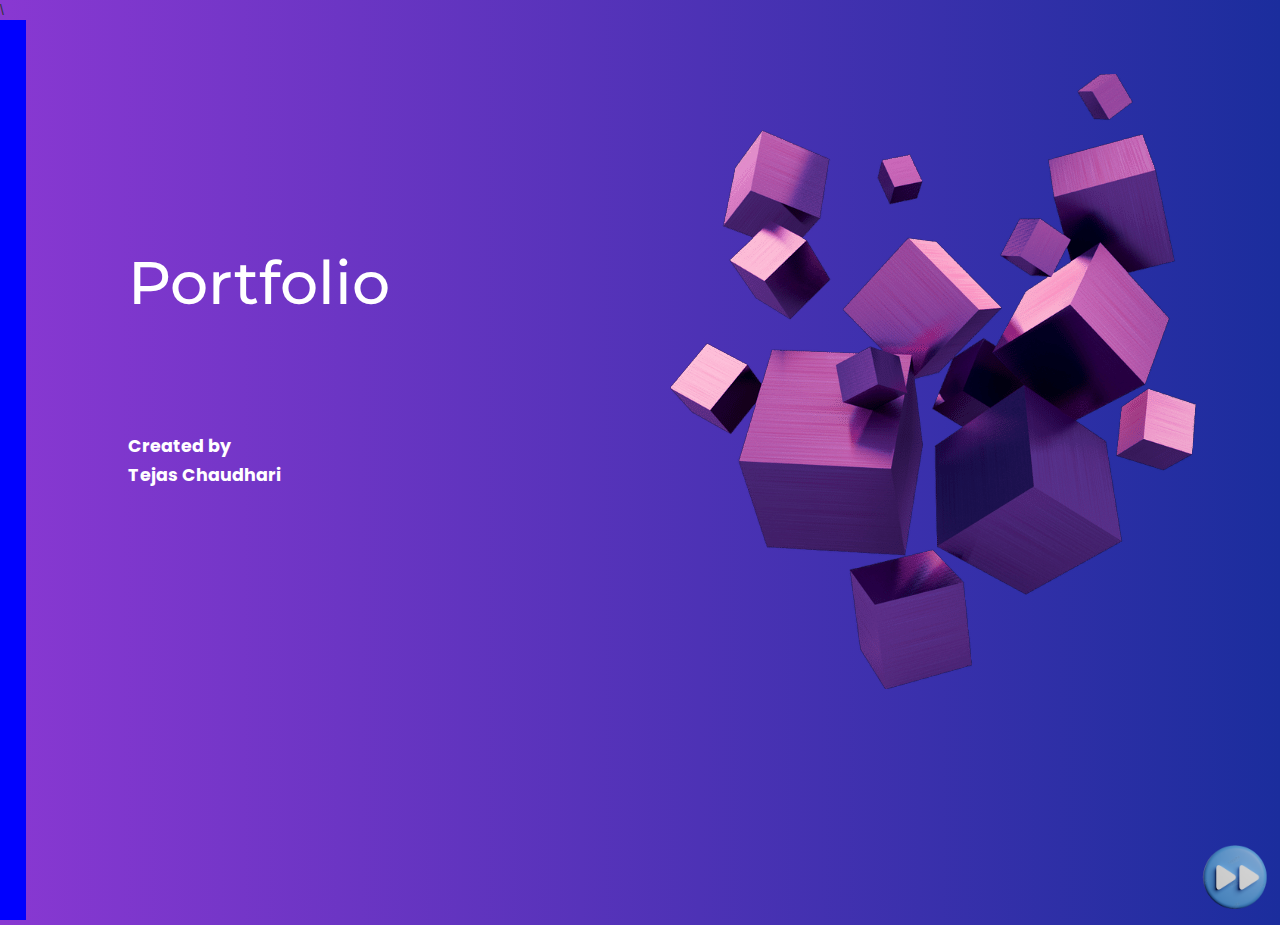
<file: index.html>
<!DOCTYPE html>
<html lang="en">

<head>
	<meta charset="UTF-8">
	<meta name="viewport" content="width=device-width, initial-scale=1.0">
	<link rel="preconnect" href="https://fonts.googleapis.com">
	<link rel="preconnect" href="https://fonts.gstatic.com" crossorigin>
	<link href="https://fonts.googleapis.com/css2?family=Montserrat:wght@700&family=Poppins&display=swap"
		rel="stylesheet">
	<title>Document</title>
	<link rel="stylesheet" href="style.css">
	<link rel="stylesheet" href="menu.css">\

	<script src="https://ajax.googleapis.com/ajax/libs/jquery/1.11.3/jquery.min.js"></script>
	<script src="https://maxcdn.bootstrapcdn.com/bootstrap/3.3.5/js/bootstrap.min.js"></script>

	<script src="script.js"></script>

</head>
<script>
	function redirectMobileHandler() {
    const width = Math.max(document.clientWidth || 0, window.innerWidth || 0);
    if(width < 1000) {
      window.location = 'mobile.html';
    }
  }
  
  window.onload = redirectMobileHandler();
  window.onresize = () => redirectMobileHandler();
</script>

<body data-spy="scroll" data-offset="0" data-target="#myNavbar">
	<div class="sidenav" id="sidenav" onclick="showSide()">
		<div class="side-conts" id="side-conts">
			<ul style="list-style-type:none;">
				<li><a href="index.html">Home</a></li>
				<li><a href="p2.html">About us</a></li>
				<li><a href="p3.html">Education</a></li>
				<li><a href="p4.html">Projects</a></li>
				<li><a href="blog.html">Contact</a></li>
			</ul>
		</div>
	</div>

	<div id="myPageContent" class="container-fluid">
		<section id="title">
			<a class="next" href="p2.html">
				<img class="next-img" src="img/next.png" alt="">
			</a>
			<div class="row">
				<div class="main-h1 col-lg-6">
					<h1 class="main-h1">Portfolio</h1>
					<div class="created-by">
						<h4>
							Created by
						</h4>
						<h4 style="font-weight: bold;">
							Tejas Chaudhari
						</h4>
					</div>
				</div>
				<div class="col-lg-6">
					<img src="img/blocks.png" alt="">
				</div>
			</div>

		</section>
	</div>

</body>


</html>
</file>
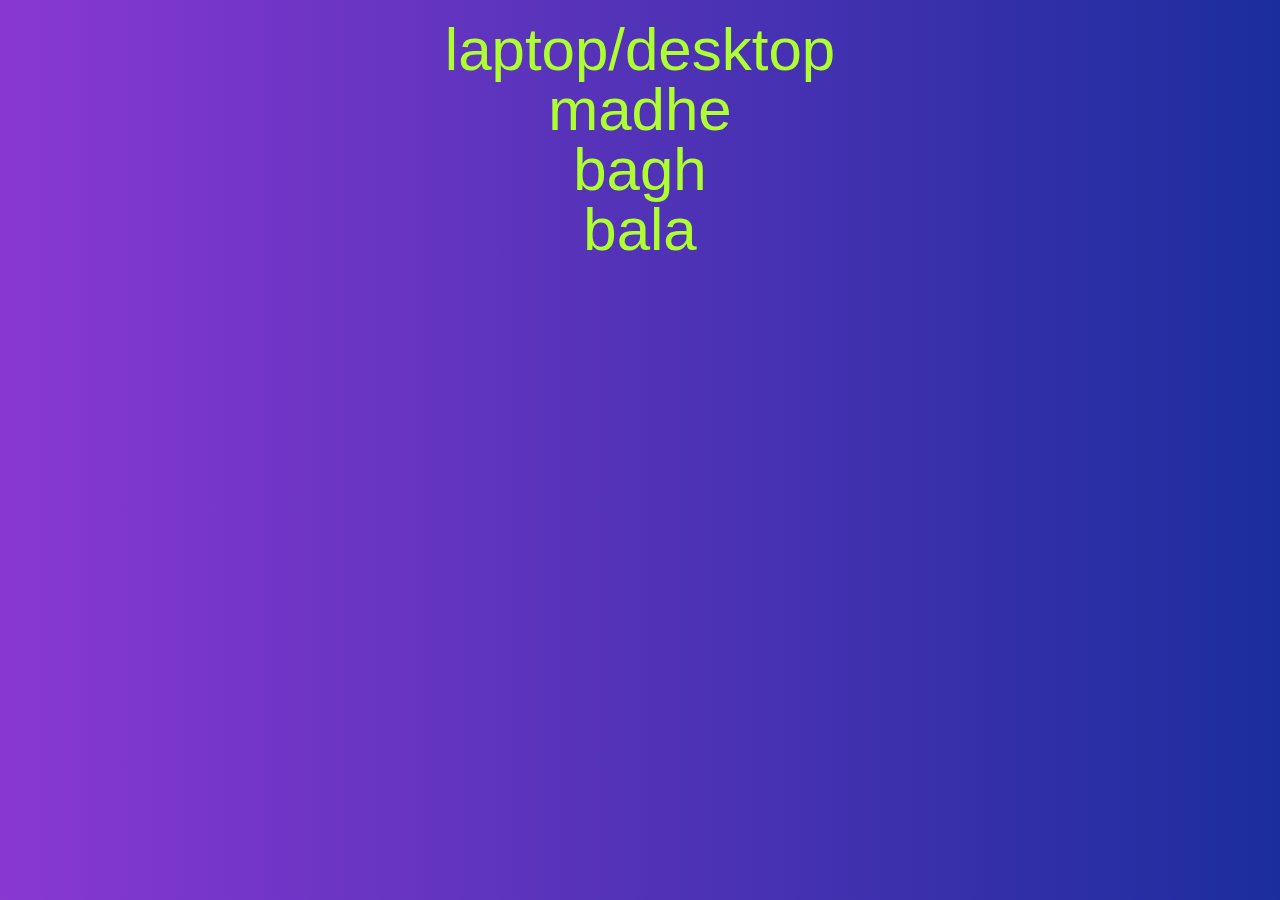
<file: mobile.html>
<!DOCTYPE html>
<html lang="en">

<head>
    <meta charset="UTF-8">
    <meta name="viewport" content="width=device-width, initial-scale=1.0">
    <link rel="stylesheet" href="style.css">
    <title>Document</title>
</head>

<body>
    <div class="mobile">
        <h1>
            laptop/desktop <br>
            madhe <br>
            bagh <br>
            bala <br>
        </h1>
    </div>
</body>

</html>
</file>
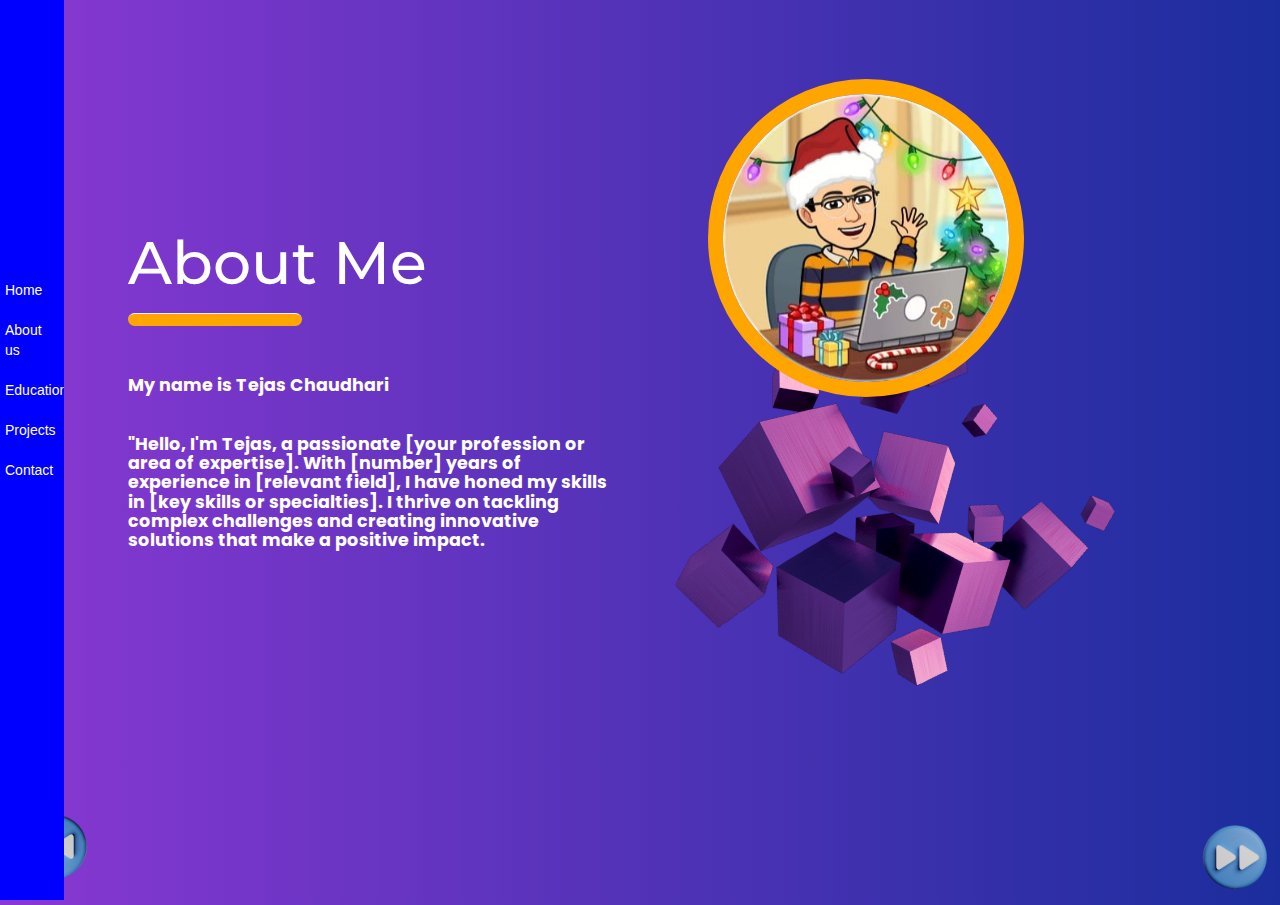
<file: p2.html>
<!DOCTYPE html>
<html lang="en">

<head>
	<meta charset="UTF-8">
	<meta name="viewport" content="width=device-width, initial-scale=1.0">
	<link rel="preconnect" href="https://fonts.googleapis.com">
	<link rel="preconnect" href="https://fonts.gstatic.com" crossorigin>
	<link href="https://fonts.googleapis.com/css2?family=Montserrat:wght@700&family=Poppins&display=swap"
		rel="stylesheet">
	<title>Document</title>
	<link rel="stylesheet" href="style.css">
	<link rel="stylesheet" href="menu.css">

</head>

<body data-spy="scroll" data-offset="0" data-target="#myNavbar">
	<div class="sidenav" id="sidenav" onclick="showSide()">
		<div class="side-conts" id="side-conts">
			<ul style="list-style-type:none;">
				<li><a href="index.html">Home</a></li>
				<li><a href="p2.html">About us</a></li>
				<li><a href="p3.html">Education</a></li>
				<li><a href="p4.html">Projects</a></li>
				<li><a href="blog.html">Contact</a></li>
			</ul>
		</div>
	</div>
	<div id="myPageContent" class="container-fluid">
		<section id="aboutme">
			<a class="next" href="p3.html">
				<img class="next-img" src="img/next.png" alt="">
			</a>
			<a class="prev" href="index.html">
				<img class="next-img" src="img/next.png" alt="">
			</a>
			<div class="row">
				<div class="main-h1 col-lg-6">
					<h1 class="main-h1">About Me</h1>
					<hr>
						<br>
						<h4>My name is Tejas Chaudhari</h4>
						<br>
						<h4> "Hello, I'm Tejas, a passionate [your profession or area of expertise]. With [number] years of experience in [relevant field], I have honed my skills in [key skills or specialties]. I thrive on tackling complex challenges and creating innovative solutions that make a positive impact.</h4>
				</div>

				<div class="col-lg-6">
					<img class="dp" src="img/me.jpg" alt="">
					<img class="blocks2" src="img/blocks.png" alt="">

				</div>
				
				

			</div>

		</section>
	</div>

</body>
<script src="https://ajax.googleapis.com/ajax/libs/jquery/1.11.3/jquery.min.js"></script>
<script src="https://maxcdn.bootstrapcdn.com/bootstrap/3.3.5/js/bootstrap.min.js"></script>

</html>
</file>
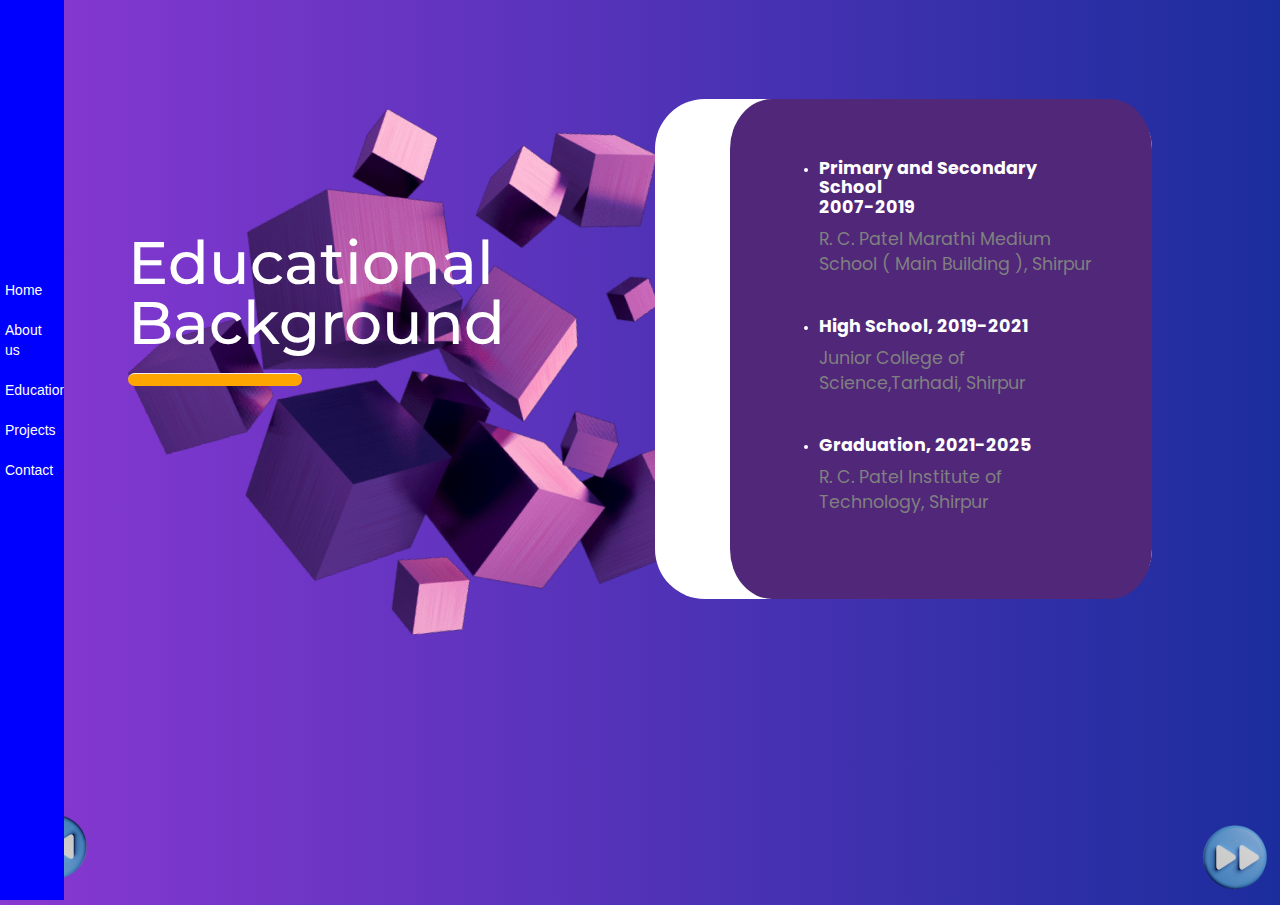
<file: p3.html>
<!DOCTYPE html>
<html lang="en">

<head>
	<meta charset="UTF-8">
	<meta name="viewport" content="width=device-width, initial-scale=1.0">
	<link rel="preconnect" href="https://fonts.googleapis.com">
	<link rel="preconnect" href="https://fonts.gstatic.com" crossorigin>
	<link href="https://fonts.googleapis.com/css2?family=Montserrat:wght@700&family=Poppins&display=swap"
		rel="stylesheet">
	<title>Document</title>
	<link rel="stylesheet" href="style.css">
	<link rel="stylesheet" href="menu.css">

</head>

<body data-spy="scroll" data-offset="0" data-target="#myNavbar">
	<div class="sidenav" id="sidenav" onclick="showSide()">
		<div class="side-conts" id="side-conts">
			<ul style="list-style-type:none;">
				<li><a href="index.html">Home</a></li>
				<li><a href="p2.html">About us</a></li>
				<li><a href="p3.html">Education</a></li>
				<li><a href="p4.html">Projects</a></li>
				<li><a href="blog.html">Contact</a></li>
			</ul>
		</div>
	</div>

	<div id="myPageContent" class="container-fluid">
		<section id="education">
			<a class="next" href="p4.html">
				<img class="next-img" src="img/next.png" alt="">
			</a>

			<a class="prev" href="p2.html">
				<img class="next-img" src="img/next.png" alt="">
			</a>
			<img class="blocks3" src="img/blocks.png" alt="">
			<div class="row">
				<div class="main-h1 col-lg-6">
					<h1 class="main-h1">Educational <br> Background</h1>
					<hr>
				</div>

				<div class="col-lg-6">
					<div class="ed-card">
						<!-- <div class="ed-img">
							<div class="row"><img src="img/ed1.png" alt=""></div>
							<div class="row"><img src="img/ed2.png" alt=""></div>
							<div class="row"><img src="img/ed3.png" alt=""></div>
						</div>
					</div> -->
						<div class="ed-info-card">
							<div class="ed-info">
								<ul>
									<li>
										<h4>Primary and Secondary School <br> 2007-2019</h4>
										<p class="ed-text">R. C. Patel Marathi Medium School ( Main Building ), Shirpur
										</p>
									</li>
									<br>
									<li>
										<h4>High School, 2019-2021</h4>
										<p class="ed-text">Junior College of Science,Tarhadi, Shirpur</p>
									</li>
									<br>
									<li>
										<h4>Graduation, 2021-2025</h4>
										<p class="ed-text">R. C. Patel Institute of Technology, Shirpur</p>
									</li>
								</ul>
							</div>
						</div>
					</div>
				</div>
			</div>
		</section>
	</div>

</body>
<script src="https://ajax.googleapis.com/ajax/libs/jquery/1.11.3/jquery.min.js"></script>
<script src="https://maxcdn.bootstrapcdn.com/bootstrap/3.3.5/js/bootstrap.min.js"></script>

</html>
</file>
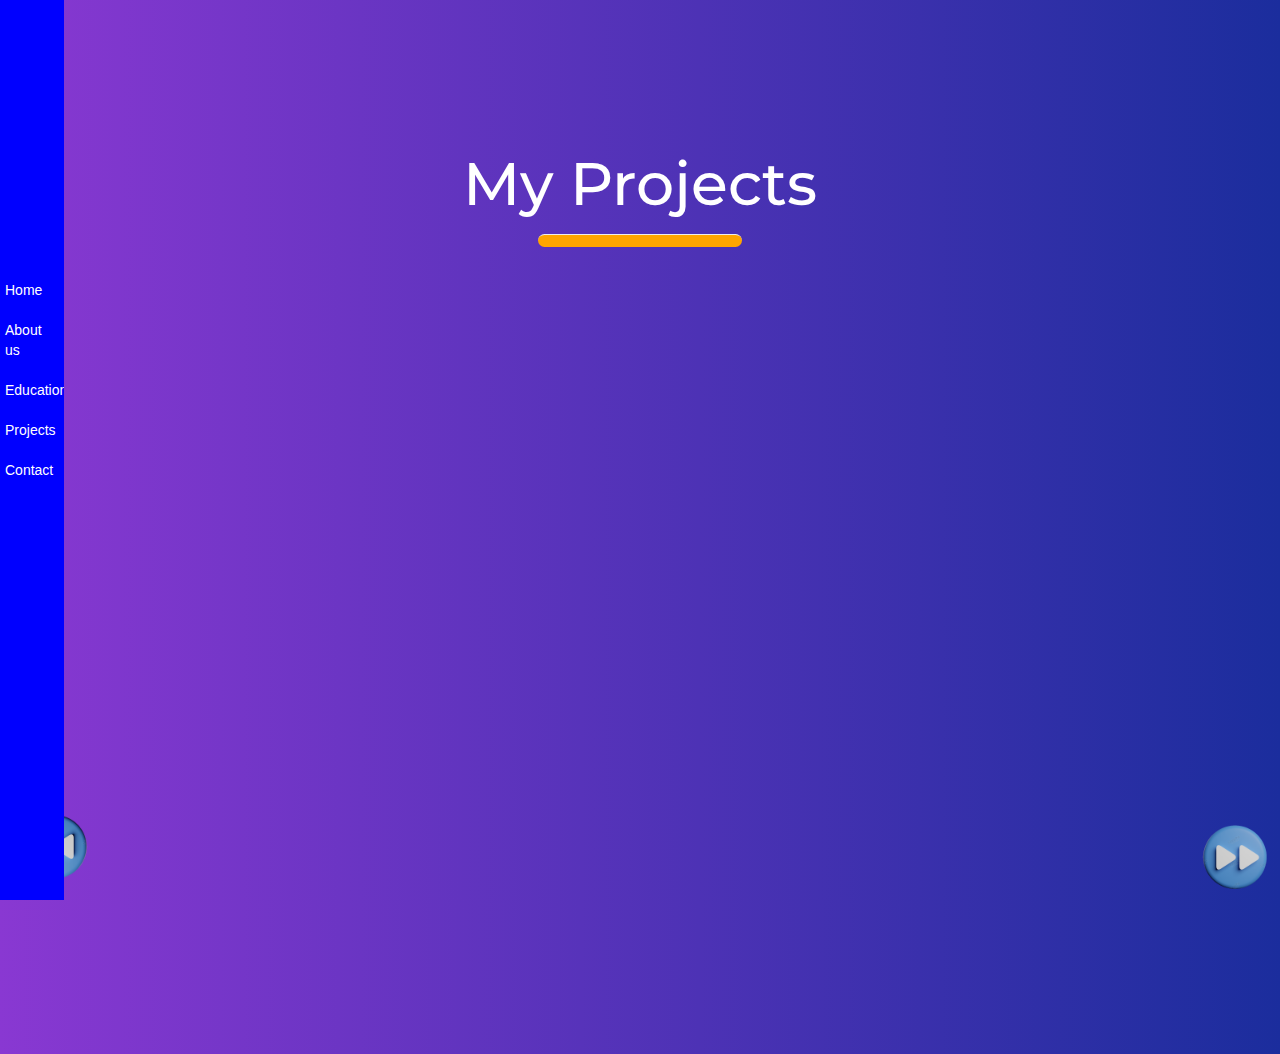
<file: p4.html>
<!DOCTYPE html>
<html lang="en">

<head>
	<meta charset="UTF-8">
	<meta name="viewport" content="width=device-width, initial-scale=1.0">
	<link rel="preconnect" href="https://fonts.googleapis.com">
	<link rel="preconnect" href="https://fonts.gstatic.com" crossorigin>
	<link href="https://fonts.googleapis.com/css2?family=Montserrat:wght@700&family=Poppins&display=swap"
		rel="stylesheet">
	<title>Document</title>
	<link rel="stylesheet" href="style.css">
	<link rel="stylesheet" href="menu.css">
</head>

<body data-spy="scroll" data-offset="0" data-target="#myNavbar">
	<div class="sidenav" id="sidenav" onclick="showSide()">
		<div class="side-conts" id="side-conts">
			<ul style="list-style-type:none;">
				<li><a href="index.html">Home</a></li>
				<li><a href="p2.html">About us</a></li>
				<li><a href="p3.html">Education</a></li>
				<li><a href="p4.html">Projects</a></li>
				<li><a href="blog.html">Contact</a></li>
			</ul>
		</div>
	</div>
	<div id="myPageContent" class="container-fluid">
		<section id="projects">
			<a class="next" href="p5.html">
				<img class="next-img" src="img/next.png" alt="">
			</a>
			<a class="prev" href="p3.html">
				<img class="next-img" src="img/next.png" alt="">
			</a>
            <h1 class="main-h1">My Projects <hr style="margin-left: 40%;"></h1>
			<div class="row">
				</div>
			</div>
		</section>
	</div>

</body>
<script src="https://ajax.googleapis.com/ajax/libs/jquery/1.11.3/jquery.min.js"></script>
<script src="https://maxcdn.bootstrapcdn.com/bootstrap/3.3.5/js/bootstrap.min.js"></script>

</html>
</file>
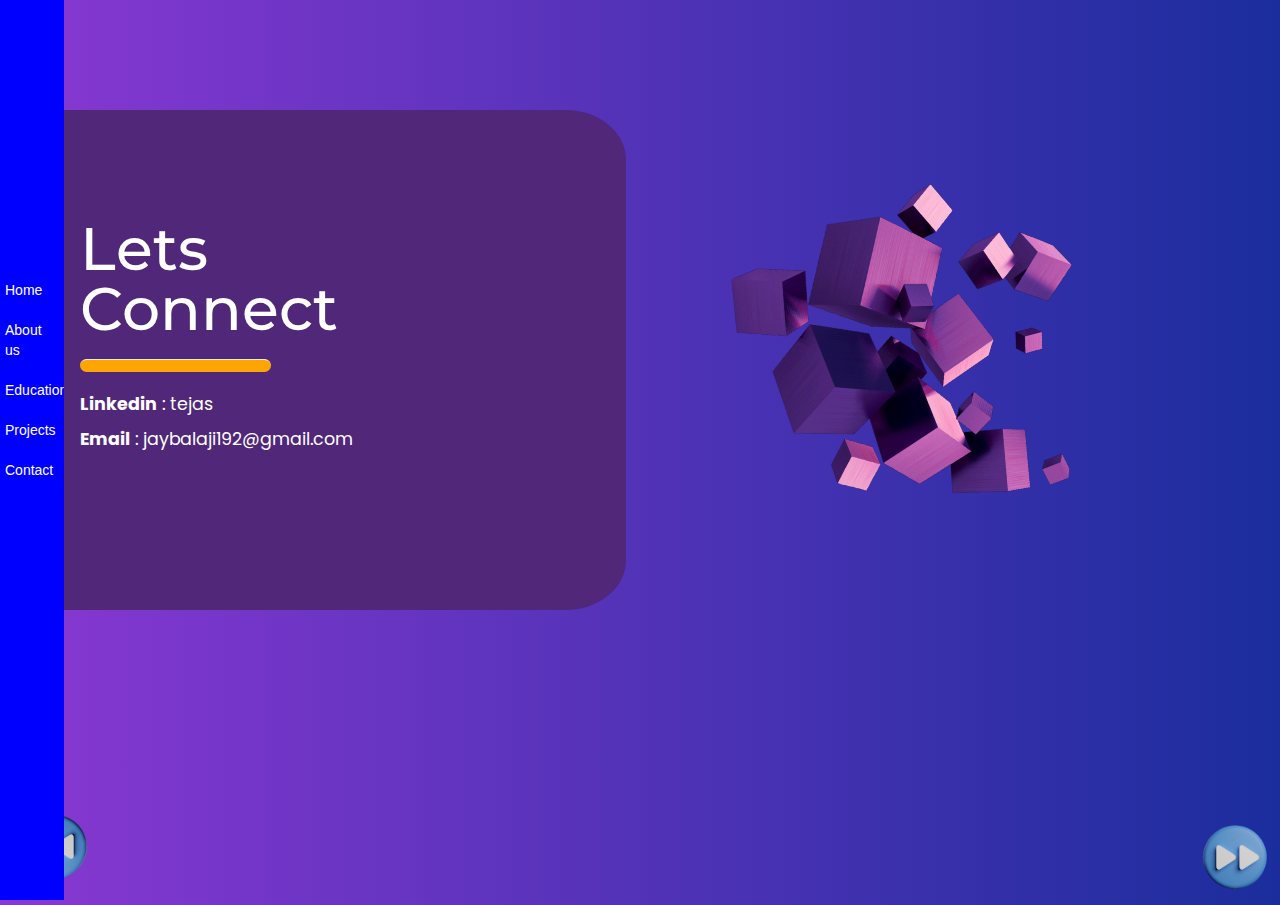
<file: p5.html>
<!DOCTYPE html>
<html lang="en">

<head>
    <meta charset="UTF-8">
    <meta name="viewport" content="width=device-width, initial-scale=1.0">
    <link rel="preconnect" href="https://fonts.googleapis.com">
    <link rel="preconnect" href="https://fonts.gstatic.com" crossorigin>
    <link href="https://fonts.googleapis.com/css2?family=Montserrat:wght@700&family=Poppins&display=swap"
        rel="stylesheet">
    <title>Document</title>
    <link rel="stylesheet" href="style.css">
    <link rel="stylesheet" href="menu.css">

</head>

<body data-spy="scroll" data-offset="0" data-target="#myNavbar">
    <div class="sidenav" id="sidenav" onclick="showSide()">
        <div class="side-conts" id="side-conts">
            <ul style="list-style-type:none;">
                <li><a href="index.html">Home</a></li>
                <li><a href="p2.html">About us</a></li>
                <li><a href="p3.html">Education</a></li>
                <li><a href="p4.html">Projects</a></li>
                <li><a href="blog.html">Contact</a></li>
            </ul>
        </div>
    </div>

    <div id="myPageContent" class="container-fluid">
        <section id="connect">
            <a class="next" href="p4.html">
                <img class="next-img" src="img/next.png" alt="">
            </a>

            <a class="prev" href="p2.html">
                <img class="next-img" src="img/next.png" alt="">
            </a>
            <div class="row">
                <div class="col-lg-6">
                    <div class="accounts-card">
                        <h1 class="main-h1">Lets<br>Connect</h1>
                        <hr>
                        <p> <strong>Linkedin</strong> : tejas</p>
                        <p> <strong>Email</strong> : jaybalaji192@gmail.com</p>

                    </div>
                </div>
                <div class="col-lg-6">
                    <img class="blocks-connect" src="img/blocks.png" alt="">
                </div>

            </div>
        </section>
    </div>

</body>
<script src="https://ajax.googleapis.com/ajax/libs/jquery/1.11.3/jquery.min.js"></script>
<script src="https://maxcdn.bootstrapcdn.com/bootstrap/3.3.5/js/bootstrap.min.js"></script>

</html>
</file>
<file: menu.css>
html {
    height: 100%;
    width: 100%;
    font-family: Ariel, Sans-serif;
    color: black;
    z-index: 0;
}

body {
    font-style: normal;
    overflow-x: hidden;
    /* Hide horizontal scrollbar */
    overflow-y: scroll;
    /* Add vertical scrol*/
    margin: 0px;
    width: 100%;
    height: 100%;
}

div {
    font-style: normal;
}

.sidenav {
    position: fixed;
    display: flex;
    flex-flow: column;
    width: 2%;
    min-height: 328px;
    height: 100%;
    background-color: blue;
    -webkit-transition: width 1s;
    z-index: 1;
    float: left;
    overflow: hidden;
}

.sidenav:hover {
    width: 5%;
}

.sidenav:hover div {
    visibility: visible;
}

.sidenav:hover~.nav {
    width: 80%;
}

.sidenavClick {
    width: 20%;
    visibility: visible;
}

.side-conts ul {
    margin: 0px;
    padding: 0px;
    overflow: visible;
}

.side-conts ul li {
    float: left;
    text-align: left;
    width: 100%;
}

.side-conts ul li a {
    padding: 10px 5px;
    text-decoration: none;
    display: block;
    color: white;
}

.side-conts ul li a:hover {
    background-color: #111;
}

.side-conts {
    position: absolute;
    width: 100%;
    top: 30%;
    visibility: hidden;
    color: white;
}

.sidemenuClick {
    visibility: visible;
}

* {
    box-sizing: border-box;
    margin: 0px;
}

@media screen and (max-width: 800px) {
    .logo {
        width: 50px;
        height: 50px;
    }

    /*.nav{display:none;}*/
}

@media screen and (max-height:328px) {
    .sidenav {
        position: relative;
    }
}
</file>
<file: style.css>
@import url(https://maxcdn.bootstrapcdn.com/bootstrap/3.3.4/css/bootstrap.min.css);

html,
body {
    width: 100%;
    height: 100%;
    margin: 0;
    background: rgb(2, 0, 36);
    background: linear-gradient(90deg, rgba(2, 0, 36, 1) 0%, rgba(137, 56, 210, 1) 0%, rgba(27, 45, 157, 1) 100%);
}


h1 {
    font-family: 'Montserrat', sans-serif;
    /* font-weight: bold; */
    /* font-weight: 900; */
    font-size: 6rem;
    line-height: 1;
}

h4 {
    font-weight: bold;
    font-size: 2.25rem;
}

h4,p {
    font-family: 'Poppins', sans-serif;
    font-size: 1.75rem;

}

hr {
    background-color: orange;
    height: 12px;
    border-radius: 12px;
    /* border: 20px; */
    margin-right: 65%; /* Adjust margin as needed */
  }

bg-img {
    background: url(img/bg1.png);
    background-repeat: no-repeat;
    background-size: 300px 100px;
}

.next {
    right: 75px;
    bottom: 75px;
    position: absolute;
    width: 20px;
    height: 20px;
}

.prev {
    bottom: 1px;
    position: absolute;
    width: 20px;
    height: 20px;
    left: 85px;
    transform: rotate(180deg);
}

.next-img {
    width: 100px;
}

.main-h1 {
    color: white;
    margin-top: 15%;
    
}

.container-fluid {
    padding-right: 0px !important;
    padding-left: 0px !important;
}

#myPageContent,
section {
    height: 100% !important;
    width: 100% !important;
}
/* ================================================= */

/* First page */

#title {
    /* background-color: #00B274; */
    padding-left: 10%;
    padding-right: 10%;
    position: relative;
}

.created-by {
    margin-top: 25%;
}



/* ================================================ */


#aboutme {
    padding-left: 10%;
    padding-right: 10%;
    position: relative;
}

.dp {
    margin-top: 15%;
    margin-left: 10%;
	border-radius: 100%;
    width: 60%;
    border: 15px solid orange;

    position: absolute;
    z-index: 1;
}

.blocks2 {
    transform: rotate(60deg);
    position: absolute;
    margin-top: 50%;
    width: 75%;
    /* right: 40%; */
    left: 5%;
    z-index: 0;
}

/* ====================================================== */

#education {
    padding-left: 10%;
    padding-right: 10%;
    color: white;
}

.ed-card {
    border-radius: 10%;
    background-color: white;
    height: 500px;
    margin-top: 20%;
}

/* .ed-img {
    width: 10%;
} */

.ed-info-card {
    margin-left: 15%;
    border-radius: 10%;
    height: 500px;
    background-color: #502779;
    padding: 10% 10%;
}

.ed-text {
    color: gray;
}

.blocks3 {
    transform: rotate(80deg);
    position: absolute;
}


/* ============================================== */

#projects {
    text-align: center;
    padding-left: 10%;
    padding-right: 10%;
    color: white;
}

#projects hr {
    background-color: orange;
    height: 12px;
    border-radius: 12px;
    /* border: 20px; */
    margin-right: 40%; /* Adjust margin as needed */
  }


/* ================================================= */

#connect {
    padding-left: 2%;
    padding-right: 10%;
    color: white;
}



.blocks-connect {
    width: 60%;
    position: absolute;
    transform: rotate(100deg);
    margin-left: 20%;
    margin-top: 20%;
}

.accounts-card {
    background-color: #502779;
    height: 500px;
    width: 600px;
    /* margin-left: 1%; */
    padding-top: 5%;
    padding-left: 10%;
    margin-top: 20%;
    border-top-right-radius: 10%;
    border-bottom-right-radius: 10%;
}

.mobile {
    height: 100%;
    width: 100%;
    position: fixed;
    color: greenyellow;
    /* background-color: wheat; */
    font-size: 20em;
    text-align: center;
    line-height: 5em;
}
</file>
